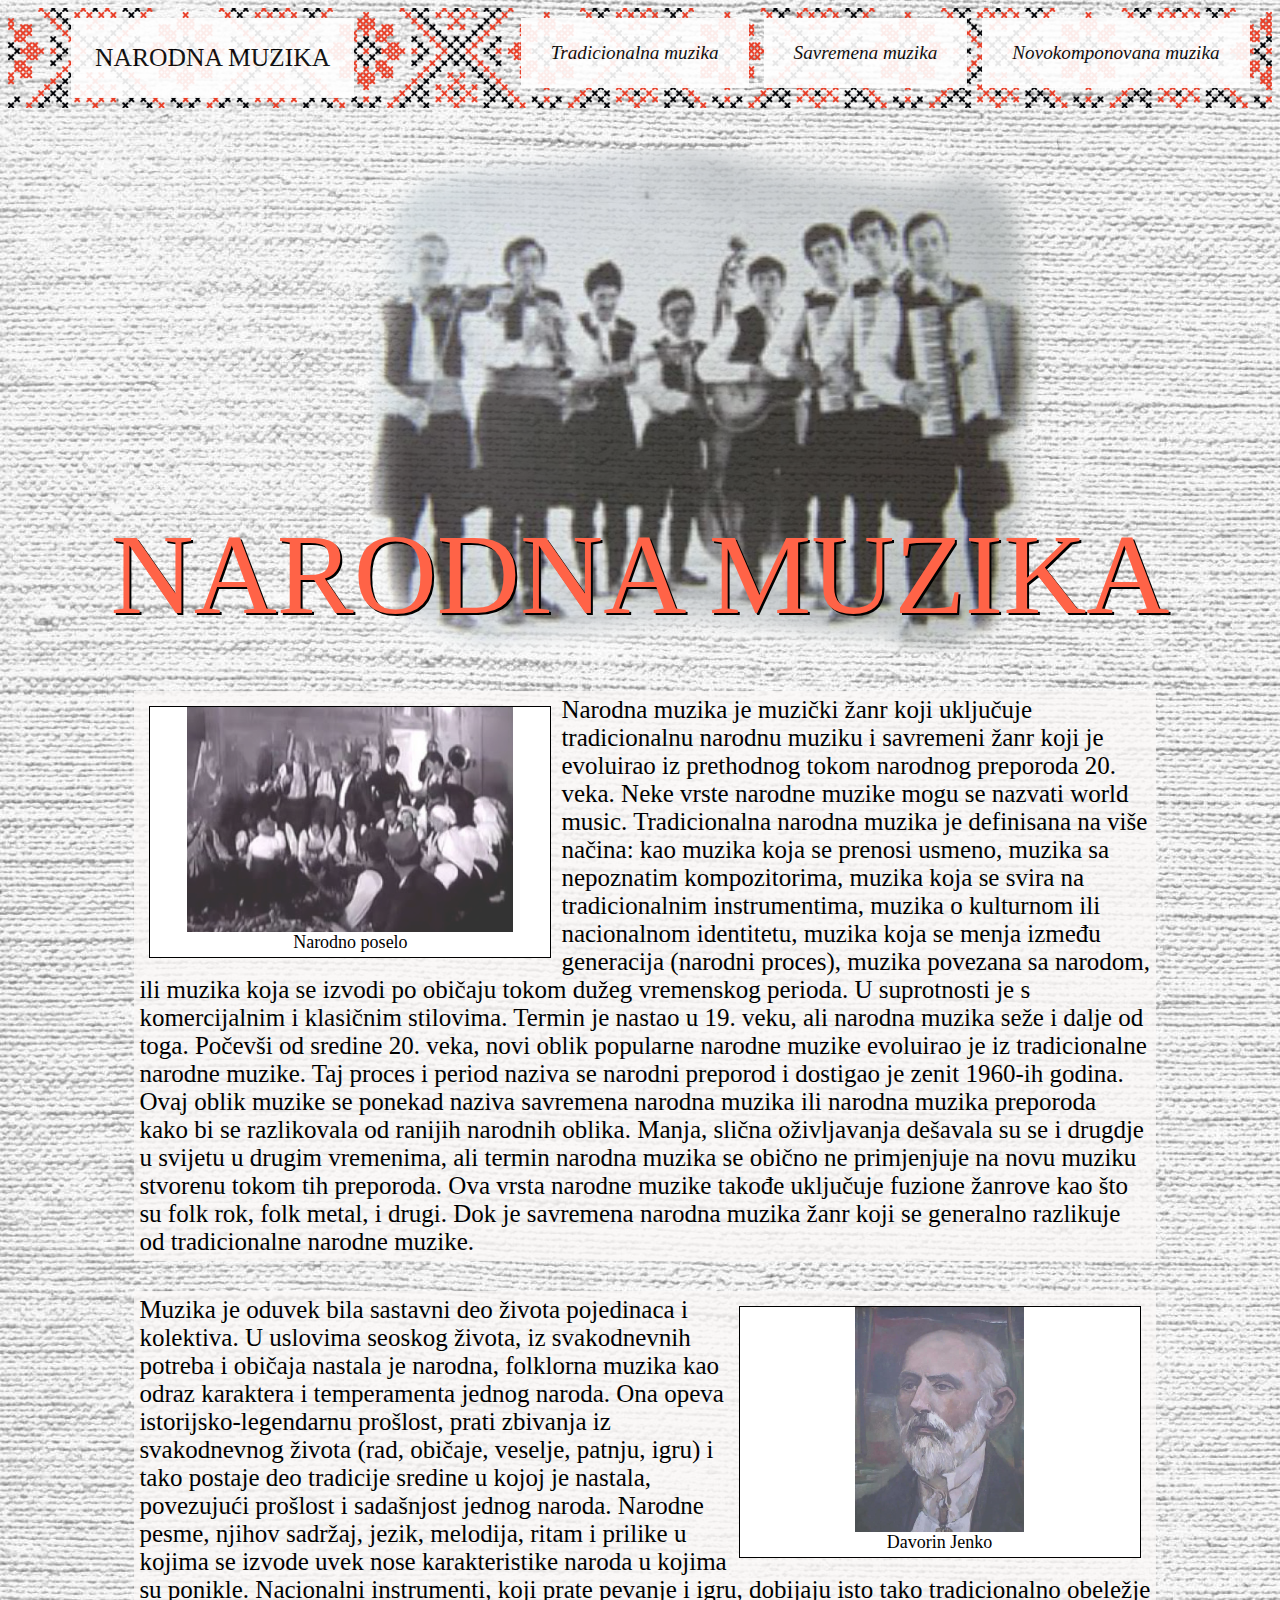
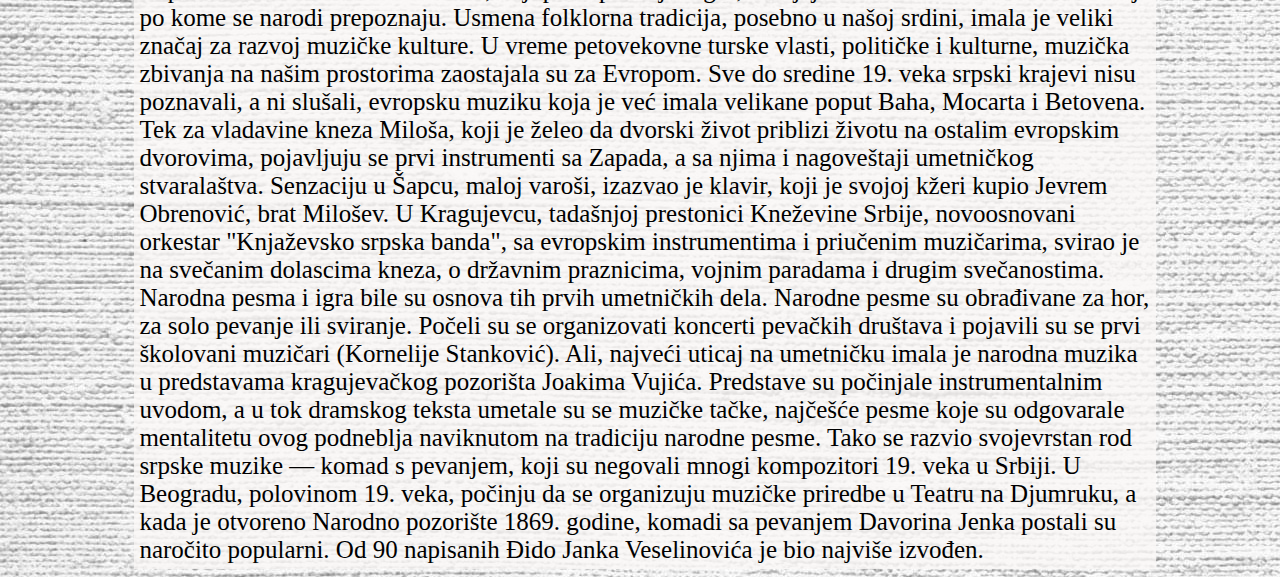
<file: index.html>
<!DOCTYPE html>
<html lang="en">
<head>
    <meta charset="UTF-8">
    <meta http-equiv="X-UA-Compatible" content="IE=edge">
    <meta name="viewport" content="width=device-width, initial-scale=1.0">
    <title>Narodna muzika</title>
    <link rel="stylesheet" href="master.css">
</head>
<body>
    <header>

        <div class="header-l">
             <a href="index.html" style="text-decoration: none; color:black;">NARODNA MUZIKA</a>
        </div>
        <div class="header-r">
          <ul>
              <li><a href="Tradicionalna.html" style="text-decoration: none;">Tradicionalna muzika</a></li>
              <li><a href="Savremena.html" style="text-decoration: none;">Savremena muzika</a></li>
              <li><a href="Novokomponovana.html" style="text-decoration: none;">Novokomponovana muzika</a></li>
          </ul>
        </div>
    </header>
    <div class="slika">
          <img  src="slike/ork.png" alt="">
    </div>
    <div class="naslov">
        NARODNA MUZIKA
    </div>
    <div class="tekst">
      <div class="slikaUTekstuL">
          <img  src="slike/pos.jpg" alt="">
          <div class="opis">
              Narodno poselo
          </div>
      </div>
    Narodna muzika je muzički žanr koji uključuje tradicionalnu narodnu muziku i savremeni žanr koji je evoluirao iz prethodnog tokom narodnog preporoda 20. veka. Neke vrste narodne muzike mogu se nazvati world music. Tradicionalna narodna muzika je definisana na više načina: kao muzika koja se prenosi usmeno, muzika sa nepoznatim kompozitorima, muzika koja se svira na tradicionalnim instrumentima, muzika o kulturnom ili nacionalnom identitetu, muzika koja se menja između generacija (narodni proces), muzika povezana sa narodom, ili muzika koja se izvodi po običaju tokom dužeg vremenskog perioda. U suprotnosti je s komercijalnim i klasičnim stilovima. Termin je nastao u 19. veku, ali narodna muzika seže i dalje od toga. Počevši od sredine 20. veka, novi oblik popularne narodne muzike evoluirao je iz tradicionalne narodne muzike. Taj proces i period naziva se narodni preporod i dostigao je zenit 1960-ih godina. Ovaj oblik muzike se ponekad naziva savremena narodna muzika ili narodna muzika preporoda kako bi se razlikovala od ranijih narodnih oblika. Manja, slična oživljavanja dešavala su se i drugdje u svijetu u drugim vremenima, ali termin narodna muzika se obično ne primjenjuje na novu muziku stvorenu tokom tih preporoda. Ova vrsta narodne muzike takođe uključuje fuzione žanrove kao što su folk rok, folk metal, i drugi. Dok je savremena narodna muzika žanr koji se generalno razlikuje od tradicionalne narodne muzike.    </div>

    <div class="tekst">
      <div class="slikaUTekstuD">
          <img  src="slike/daj.jpg" alt="">
          <div class="opis">
              Davorin Jenko
          </div>
      </div>
      Muzika je oduvek bila sastavni deo života pojedinaca i kolektiva. U uslovima seoskog života, iz svakodnevnih potreba i običaja nastala je narodna, folklorna muzika kao odraz karaktera i temperamenta jednog naroda. Ona opeva istorijsko-legendarnu prošlost, prati zbivanja iz svakodnevnog života (rad, običaje, veselje, patnju, igru) i tako postaje deo tradicije sredine u kojoj je nastala, povezujući prošlost i sadašnjost jednog naroda.

Narodne pesme, njihov sadržaj, jezik, melodija, ritam i prilike u kojima se izvode uvek nose karakteristike naroda u kojima su ponikle. Nacionalni instrumenti, koji prate pevanje i igru, dobijaju isto tako tradicionalno obeležje po kome se narodi prepoznaju.

Usmena folklorna tradicija, posebno u našoj srdini, imala je veliki značaj za razvoj muzičke kulture. U vreme petovekovne turske vlasti, političke i kulturne, muzička zbivanja na našim prostorima zaostajala su za Evropom. Sve do sredine 19. veka srpski krajevi nisu poznavali, a ni slušali, evropsku muziku koja je već imala velikane poput Baha, Mocarta i Betovena. Tek za vladavine kneza Miloša, koji je želeo da dvorski život priblizi životu na ostalim evropskim dvorovima, pojavljuju se prvi instrumenti sa Zapada, a sa njima i nagoveštaji umetničkog stvaralaštva.

Senzaciju u Šapcu, maloj varoši, izazvao je klavir, koji je svojoj kžeri kupio Jevrem Obrenović, brat Milošev. U Kragujevcu, tadašnjoj prestonici Kneževine Srbije, novoosnovani orkestar "Knjaževsko srpska banda", sa evropskim instrumentima i priučenim muzičarima, svirao je na svečanim dolascima kneza, o državnim praznicima, vojnim paradama i drugim svečanostima. Narodna pesma i igra bile su osnova tih prvih umetničkih dela. Narodne pesme su obrađivane za hor, za solo pevanje ili sviranje. Počeli su se organizovati koncerti pevačkih društava i pojavili su se prvi školovani muzičari (Kornelije Stanković). Ali, najveći uticaj na umetničku imala je narodna muzika u predstavama kragujevačkog pozorišta Joakima Vujića. Predstave su počinjale instrumentalnim uvodom, a u tok dramskog teksta umetale su se muzičke tačke, najčešće pesme koje su odgovarale mentalitetu ovog podneblja naviknutom na tradiciju narodne pesme. Tako se razvio svojevrstan rod srpske muzike — komad s pevanjem, koji su negovali mnogi kompozitori 19. veka u Srbiji.

U Beogradu, polovinom 19. veka, počinju da se organizuju muzičke priredbe u Teatru na Djumruku, a kada je otvoreno Narodno pozorište 1869. godine, komadi sa pevanjem Davorina Jenka postali su naročito popularni. Od 90 napisanih Đido Janka Veselinovića je bio najviše izvođen.
</body>
</html>
</file>
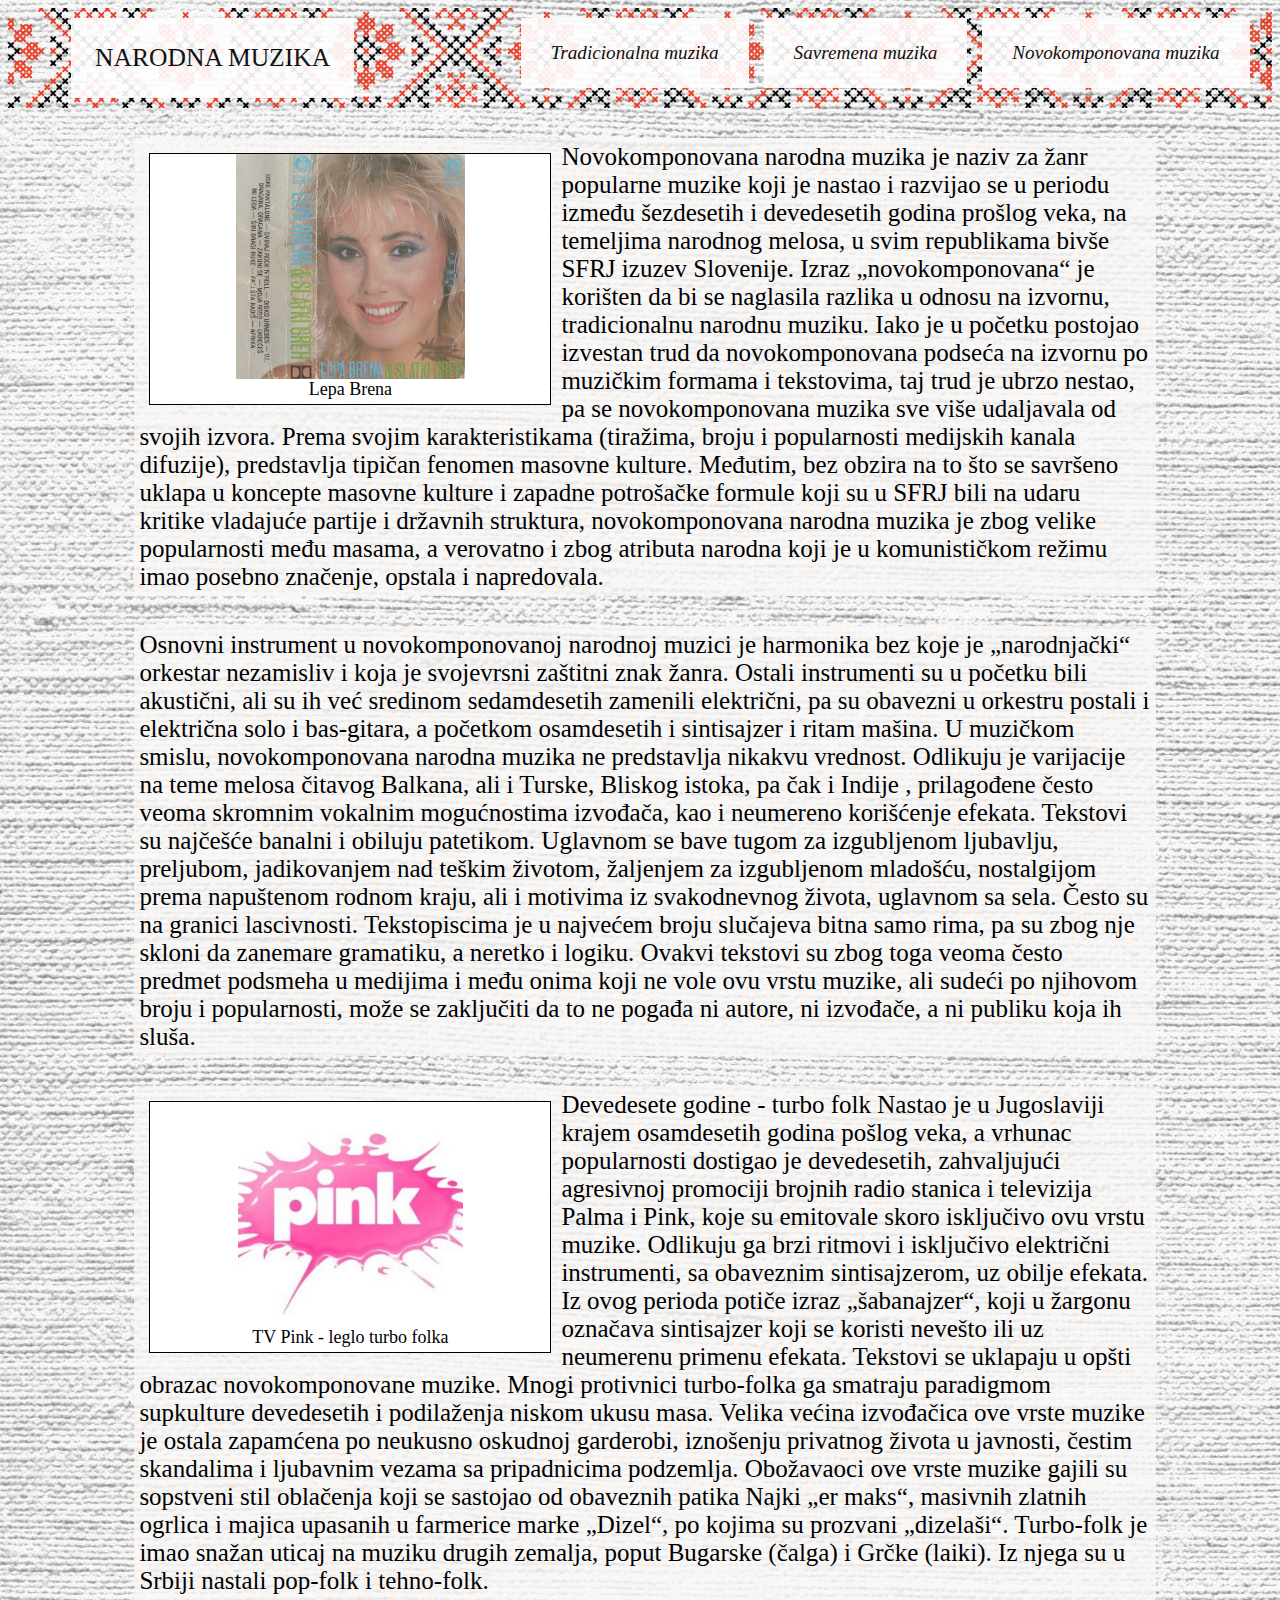
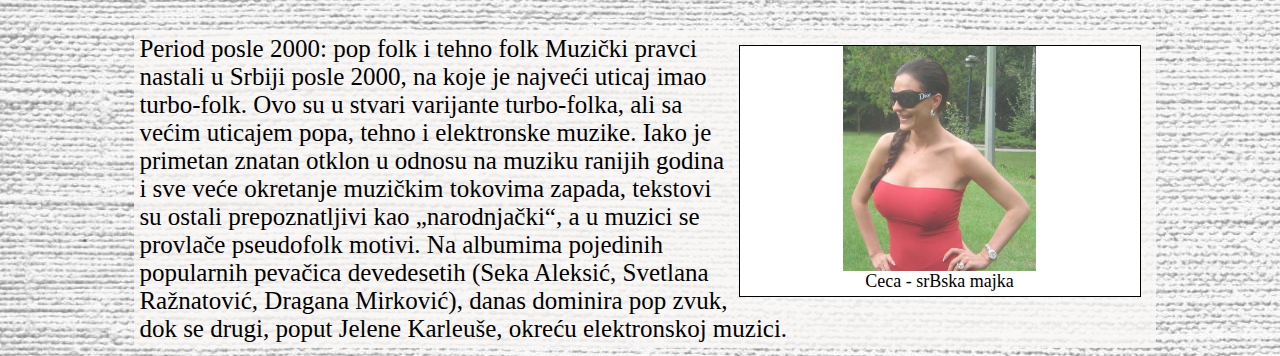
<file: Novokomponovana.html>
<!DOCTYPE html>
<html lang="en">
<head>
    <meta charset="UTF-8">
    <meta http-equiv="X-UA-Compatible" content="IE=edge">
    <meta name="viewport" content="width=device-width, initial-scale=1.0">
    <title>Narodna muzika</title>
    <link rel="stylesheet" href="master.css">
</head>
<body>
    <header>

        <div class="header-l">
             <a href="index.html" style="text-decoration: none; color:black;">NARODNA MUZIKA</a>
        </div>
        <div class="header-r">
          <ul>
              <li><a href="Tradicionalna.html" style="text-decoration: none;">Tradicionalna muzika</a></li>
              <li><a href="Savremena.html" style="text-decoration: none;">Savremena muzika</a></li>
              <li><a href="Novokomponovana.html" style="text-decoration: none;">Novokomponovana muzika</a></li>
          </ul>
        </div>
    </header>

    <div class="tekst">
      <div class="slikaUTekstuL">
          <img  src="slike/leb.jpg" alt="">
          <div class="opis">
              Lepa Brena
          </div>
      </div>
      Novokomponovana narodna muzika je naziv za žanr popularne muzike koji je nastao i razvijao se u periodu između šezdesetih i devedesetih godina prošlog veka, na temeljima narodnog melosa, u svim republikama bivše SFRJ izuzev Slovenije.

Izraz „novokomponovana“ je korišten da bi se naglasila razlika u odnosu na izvornu, tradicionalnu narodnu muziku. Iako je u početku postojao izvestan trud da novokomponovana podseća na izvornu po muzičkim formama i tekstovima, taj trud je ubrzo nestao, pa se novokomponovana muzika sve više udaljavala od svojih izvora.

Prema svojim karakteristikama (tiražima, broju i popularnosti medijskih kanala difuzije), predstavlja tipičan fenomen masovne kulture. Međutim, bez obzira na to što se savršeno uklapa u koncepte masovne kulture i zapadne potrošačke formule koji su u SFRJ bili na udaru kritike vladajuće partije i državnih struktura, novokomponovana narodna muzika je zbog velike popularnosti među masama, a verovatno i zbog atributa narodna koji je u komunističkom režimu imao posebno značenje, opstala i napredovala.

</div>

    <div class="tekst">

      Osnovni instrument u novokomponovanoj narodnoj muzici je harmonika bez koje je „narodnjački“ orkestar nezamisliv i koja je svojevrsni zaštitni znak žanra. Ostali instrumenti su u početku bili akustični, ali su ih već sredinom sedamdesetih zamenili električni, pa su obavezni u orkestru postali i električna solo i bas-gitara, a početkom osamdesetih i sintisajzer i ritam mašina.

U muzičkom smislu, novokomponovana narodna muzika ne predstavlja nikakvu vrednost. Odlikuju je varijacije na teme melosa čitavog Balkana, ali i Turske, Bliskog istoka, pa čak i Indije , prilagođene često veoma skromnim vokalnim mogućnostima izvođača, kao i neumereno korišćenje efekata.

Tekstovi su najčešće banalni i obiluju patetikom. Uglavnom se bave tugom za izgubljenom ljubavlju, preljubom, jadikovanjem nad teškim životom, žaljenjem za izgubljenom mladošću, nostalgijom prema napuštenom rodnom kraju, ali i motivima iz svakodnevnog života, uglavnom sa sela. Često su na granici lascivnosti. Tekstopiscima je u najvećem broju slučajeva bitna samo rima, pa su zbog nje skloni da zanemare gramatiku, a neretko i logiku. Ovakvi tekstovi su zbog toga veoma često predmet podsmeha u medijima i među onima koji ne vole ovu vrstu muzike, ali sudeći po njihovom broju i popularnosti, može se zaključiti da to ne pogađa ni autore, ni izvođače, a ni publiku koja ih sluša.

      </div>

       <div class="tekst">
         <div class="slikaUTekstuL">
             <img  src="slike/pnk.jpg" alt="">
             <div class="opis">
                 TV Pink - leglo turbo folka
             </div>
         </div>


         Devedesete godine - turbo folk
Nastao je u Jugoslaviji krajem osamdesetih godina pošlog veka, a vrhunac popularnosti dostigao je devedesetih, zahvaljujući agresivnoj promociji brojnih radio stanica i televizija Palma i Pink, koje su emitovale skoro isključivo ovu vrstu muzike. Odlikuju ga brzi ritmovi i isključivo električni instrumenti, sa obaveznim sintisajzerom, uz obilje efekata. Iz ovog perioda potiče izraz „šabanajzer“, koji u žargonu označava sintisajzer koji se koristi nevešto ili uz neumerenu primenu efekata. Tekstovi se uklapaju u opšti obrazac novokomponovane muzike. Mnogi protivnici turbo-folka ga smatraju paradigmom supkulture devedesetih i podilaženja niskom ukusu masa.

Velika većina izvođačica ove vrste muzike je ostala zapamćena po neukusno oskudnoj garderobi, iznošenju privatnog života u javnosti, čestim skandalima i ljubavnim vezama sa pripadnicima podzemlja.

Obožavaoci ove vrste muzike gajili su sopstveni stil oblačenja koji se sastojao od obaveznih patika Najki „er maks“, masivnih zlatnih ogrlica i majica upasanih u farmerice marke „Dizel“, po kojima su prozvani „dizelaši“. Turbo-folk je imao snažan uticaj na muziku drugih zemalja, poput Bugarske (čalga) i Grčke (laiki). Iz njega su u Srbiji nastali pop-folk i tehno-folk.

           </div>

          <div class="tekst">
            <div class="slikaUTekstuD">
                <img  src="slike/cec.jpg" alt="">
                <div class="opis">
                    Ceca - srBska majka
                </div>
            </div>


            Period posle 2000: pop folk i tehno folk
  Muzički pravci nastali u Srbiji posle 2000, na koje je najveći uticaj imao turbo-folk. Ovo su u stvari varijante turbo-folka, ali sa većim uticajem popa, tehno i elektronske muzike. Iako je primetan znatan otklon u odnosu na muziku ranijih godina i sve veće okretanje muzičkim tokovima zapada, tekstovi su ostali prepoznatljivi kao „narodnjački“, a u muzici se provlače pseudofolk motivi. Na albumima pojedinih popularnih pevačica devedesetih (Seka Aleksić, Svetlana Ražnatović, Dragana Mirković), danas dominira pop zvuk, dok se drugi, poput Jelene Karleuše, okreću elektronskoj muzici.</div>
</body>
</html>
</file>
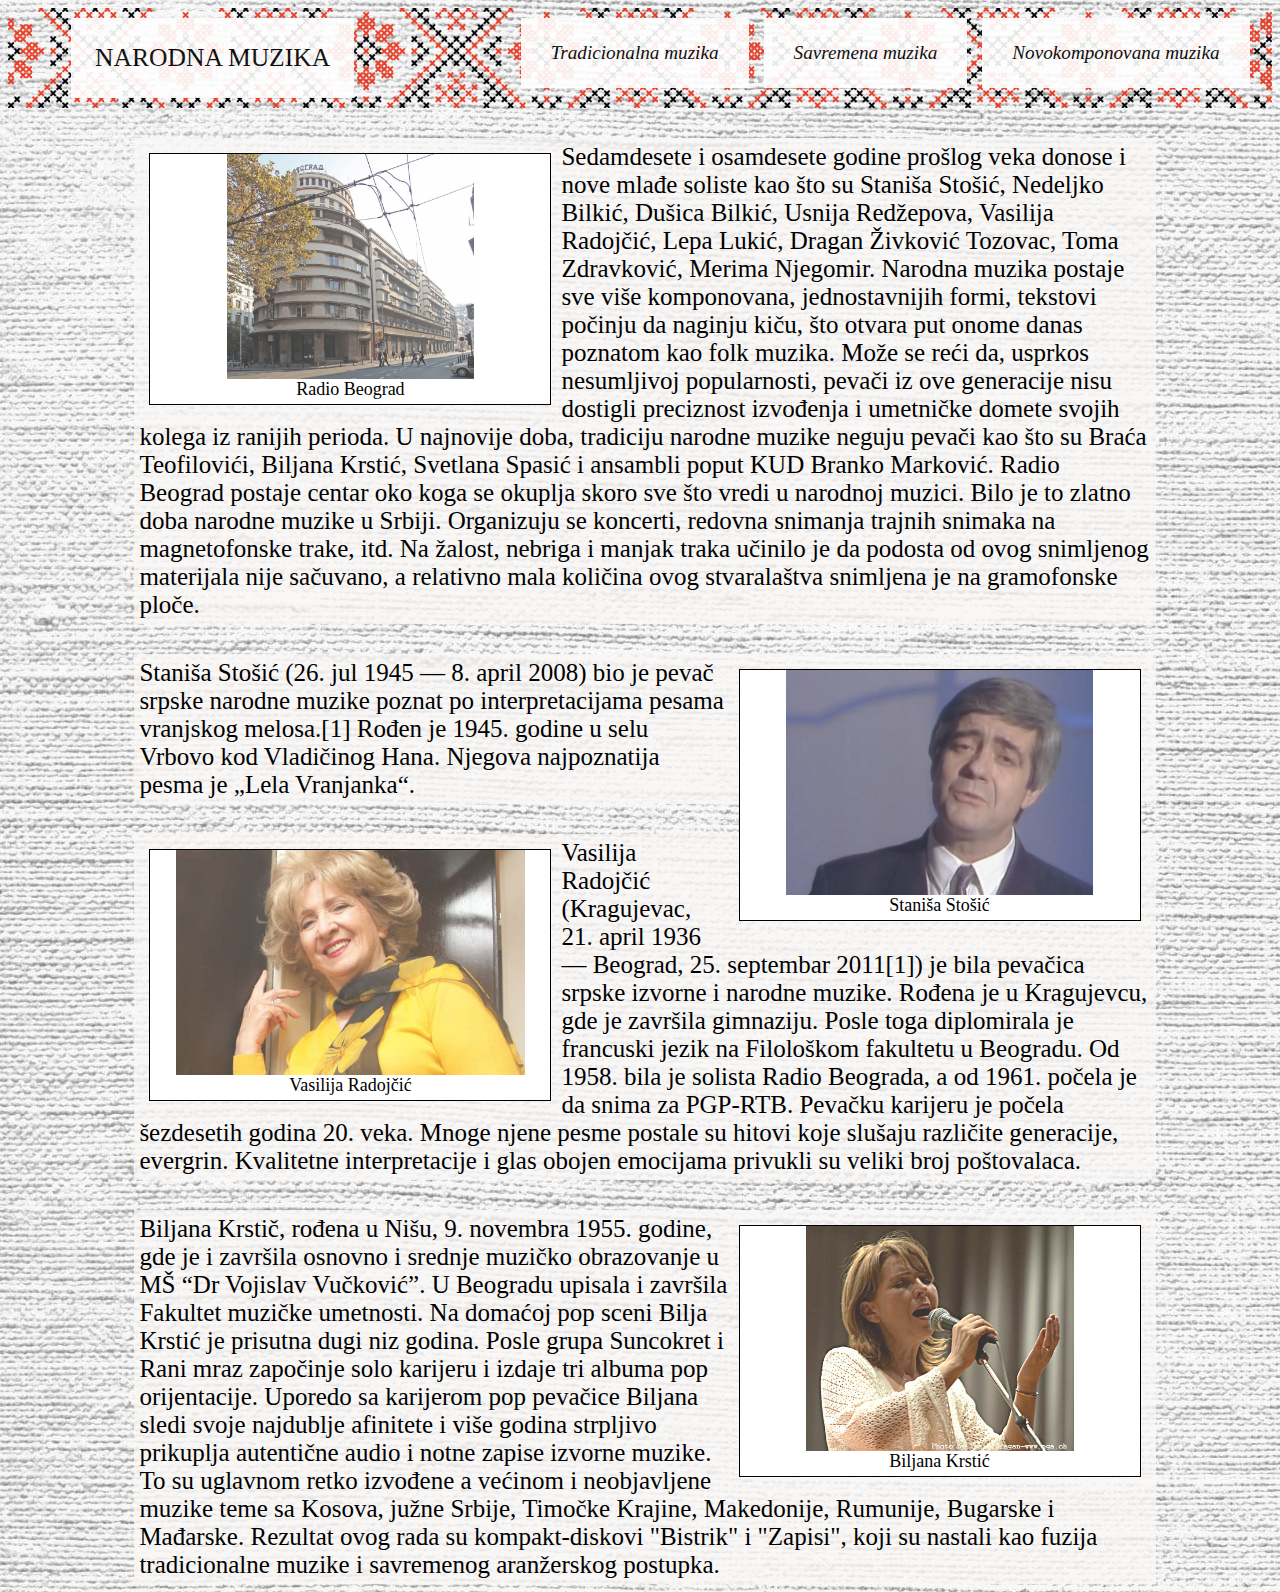
<file: Savremena.html>
<!DOCTYPE html>
<html lang="en">
<head>
    <meta charset="UTF-8">
    <meta http-equiv="X-UA-Compatible" content="IE=edge">
    <meta name="viewport" content="width=device-width, initial-scale=1.0">
    <title>Narodna muzika</title>
    <link rel="stylesheet" href="master.css">
</head>
<body>
    <header>

        <div class="header-l">
             <a href="index.html" style="text-decoration: none; color:black;">NARODNA MUZIKA</a>
        </div>
        <div class="header-r">
          <ul>
              <li><a href="Tradicionalna.html" style="text-decoration: none;">Tradicionalna muzika</a></li>
              <li><a href="Savremena.html" style="text-decoration: none;">Savremena muzika</a></li>
              <li><a href="Novokomponovana.html" style="text-decoration: none;">Novokomponovana muzika</a></li>
          </ul>
        </div>
    </header>

    <div class="tekst">
      <div class="slikaUTekstuL">
          <img  src="slike/rab.jpg" alt="">
          <div class="opis">
              Radio Beograd
          </div>
      </div>
      Sedamdesete i osamdesete godine prošlog veka donose i nove mlađe soliste kao što su Staniša Stošić, Nedeljko Bilkić, Dušica Bilkić, Usnija Redžepova, Vasilija Radojčić, Lepa Lukić, Dragan Živković Tozovac, Toma Zdravković, Merima Njegomir. Narodna muzika postaje sve više komponovana, jednostavnijih formi, tekstovi počinju da naginju kiču, što otvara put onome danas poznatom kao folk muzika. Može se reći da, usprkos nesumljivoj popularnosti, pevači iz ove generacije nisu dostigli preciznost izvođenja i umetničke domete svojih kolega iz ranijih perioda.

U najnovije doba, tradiciju narodne muzike neguju pevači kao što su Braća Teofilovići, Biljana Krstić, Svetlana Spasić i ansambli poput KUD Branko Marković.
Radio Beograd postaje centar oko koga se okuplja skoro sve što vredi u narodnoj muzici. Bilo je to zlatno doba narodne muzike u Srbiji. Organizuju se koncerti, redovna snimanja trajnih snimaka na magnetofonske trake, itd. Na žalost, nebriga i manjak traka učinilo je da podosta od ovog snimljenog materijala nije sačuvano, a relativno mala količina ovog stvaralaštva snimljena je na gramofonske ploče.
</div>

    <div class="tekst">
      <div class="slikaUTekstuD">
          <img  src="slike/sts.jpg" alt="">
          <div class="opis">
              Staniša Stošić
          </div>
      </div>
      Staniša Stošić (26. jul 1945 — 8. april 2008) bio je pevač srpske narodne muzike poznat po interpretacijama pesama vranjskog melosa.[1]

Rođen je 1945. godine u selu Vrbovo kod Vladičinog Hana.

Njegova najpoznatija pesma je „Lela Vranjanka“.

      </div>

       <div class="tekst">
         <div class="slikaUTekstuL">
             <img  src="slike/vas.jpg" alt="">
             <div class="opis">
                 Vasilija Radojčić
             </div>
         </div>


         Vasilija Radojčić (Kragujevac, 21. april 1936 — Beograd, 25. septembar 2011[1]) je bila pevačica srpske izvorne i narodne muzike.


         Rođena je u Kragujevcu, gde je završila gimnaziju. Posle toga diplomirala je francuski jezik na Filološkom fakultetu u Beogradu. Od 1958. bila je solista Radio Beograda, a od 1961. počela je da snima za PGP-RTB.

         Pevačku karijeru je počela šezdesetih godina 20. veka. Mnoge njene pesme postale su hitovi koje slušaju različite generacije, evergrin. Kvalitetne interpretacije i glas obojen emocijama privukli su veliki broj poštovalaca.

           </div>

          <div class="tekst">
            <div class="slikaUTekstuD">
                <img  src="slike/bik.jpg" alt="">
                <div class="opis">
                    Biljana Krstić
                </div>
            </div>


            Biljana Krstič, rođena u Nišu, 9. novembra 1955. godine, gde je i završila osnovno i srednje muzičko obrazovanje u MŠ “Dr Vojislav Vučković”. U Beogradu upisala i završila Fakultet muzičke umetnosti.

  Na domaćoj pop sceni Bilja Krstić je prisutna dugi niz godina. Posle grupa Suncokret i Rani mraz započinje solo karijeru i izdaje tri albuma pop orijentacije.

  Uporedo sa karijerom pop pevačice Biljana sledi svoje najdublje afinitete i više godina strpljivo prikuplja autentične audio i notne zapise izvorne muzike. To su uglavnom retko izvođene a većinom i neobjavljene muzike teme sa Kosova, južne Srbije, Timočke Krajine, Makedonije, Rumunije, Bugarske i Mađarske. Rezultat ovog rada su kompakt-diskovi "Bistrik" i "Zapisi", koji su nastali kao fuzija tradicionalne muzike i savremenog aranžerskog postupka.  </div>
</body>
</html>
</file>
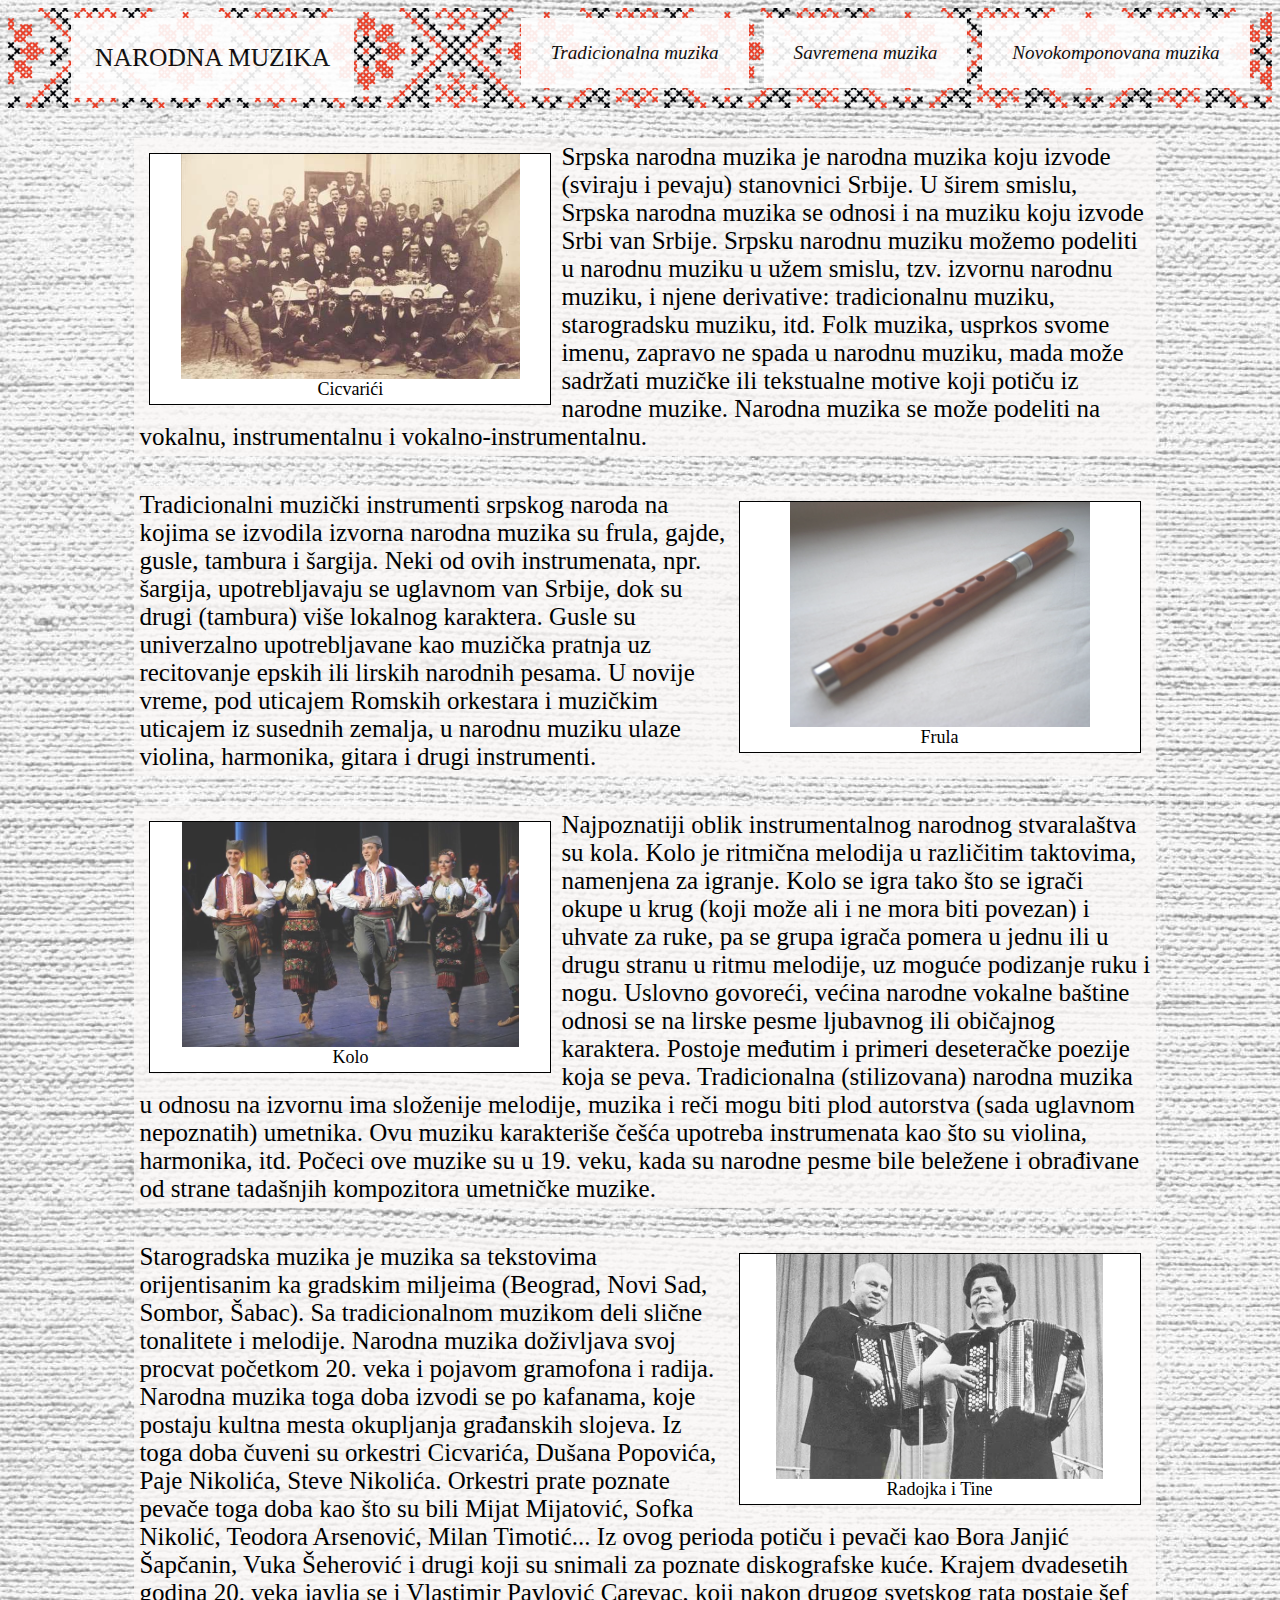
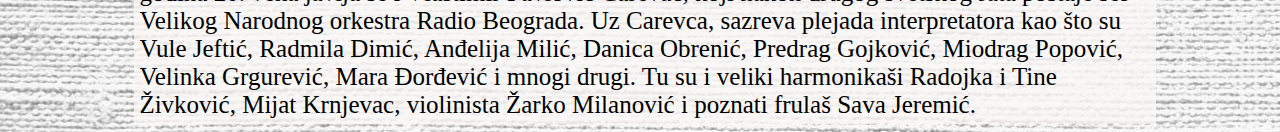
<file: Tradicionalna.html>
<!DOCTYPE html>
<html lang="en">
<head>
    <meta charset="UTF-8">
    <meta http-equiv="X-UA-Compatible" content="IE=edge">
    <meta name="viewport" content="width=device-width, initial-scale=1.0">
    <title>Narodna muzika</title>
    <link rel="stylesheet" href="master.css">
</head>
<body>
    <header>

        <div class="header-l">
             <a href="index.html" style="text-decoration: none; color:black;">NARODNA MUZIKA</a>
        </div>
        <div class="header-r">
          <ul>
              <li><a href="Tradicionalna.html" style="text-decoration: none;">Tradicionalna muzika</a></li>
              <li><a href="Savremena.html" style="text-decoration: none;">Savremena muzika</a></li>
              <li><a href="Novokomponovana.html" style="text-decoration: none;">Novokomponovana muzika</a></li>
          </ul>
        </div>
    </header>

    <div class="tekst">
      <div class="slikaUTekstuL">
          <img  src="slike/cic.jpg" alt="">
          <div class="opis">
              Cicvarići
          </div>
      </div>
      Srpska narodna muzika je narodna muzika koju izvode (sviraju i pevaju) stanovnici Srbije. U širem smislu, Srpska narodna muzika se odnosi i na muziku koju izvode Srbi van Srbije.

Srpsku narodnu muziku možemo podeliti u narodnu muziku u užem smislu, tzv. izvornu narodnu muziku, i njene derivative: tradicionalnu muziku, starogradsku muziku, itd. Folk muzika, usprkos svome imenu, zapravo ne spada u narodnu muziku, mada može sadržati muzičke ili tekstualne motive koji potiču iz narodne muzike.

Narodna muzika se može podeliti na vokalnu, instrumentalnu i vokalno-instrumentalnu.

</div>

    <div class="tekst">
      <div class="slikaUTekstuD">
          <img  src="slike/fru.jpg" alt="">
          <div class="opis">
              Frula
          </div>
      </div>
      Tradicionalni muzički instrumenti srpskog naroda na kojima se izvodila izvorna narodna muzika su frula, gajde, gusle, tambura i šargija. Neki od ovih instrumenata, npr. šargija, upotrebljavaju se uglavnom van Srbije, dok su drugi (tambura) više lokalnog karaktera. Gusle su univerzalno upotrebljavane kao muzička pratnja uz recitovanje epskih ili lirskih narodnih pesama. U novije vreme, pod uticajem Romskih orkestara i muzičkim uticajem iz susednih zemalja, u narodnu muziku ulaze violina, harmonika, gitara i drugi instrumenti.

      </div>

       <div class="tekst">
         <div class="slikaUTekstuL">
             <img  src="slike/kol.jpg" alt="">
             <div class="opis">
                 Kolo
             </div>
         </div>


         Najpoznatiji oblik instrumentalnog narodnog stvaralaštva su kola. Kolo je ritmična melodija u različitim taktovima, namenjena za igranje. Kolo se igra tako što se igrači okupe u krug (koji može ali i ne mora biti povezan) i uhvate za ruke, pa se grupa igrača pomera u jednu ili u drugu stranu u ritmu melodije, uz moguće podizanje ruku i nogu.

         Uslovno govoreći, većina narodne vokalne baštine odnosi se na lirske pesme ljubavnog ili običajnog karaktera. Postoje međutim i primeri deseteračke poezije koja se peva.

         Tradicionalna (stilizovana) narodna muzika u odnosu na izvornu ima složenije melodije, muzika i reči mogu biti plod autorstva (sada uglavnom nepoznatih) umetnika. Ovu muziku karakteriše češća upotreba instrumenata kao što su violina, harmonika, itd. Počeci ove muzike su u 19. veku, kada su narodne pesme bile beležene i obrađivane od strane tadašnjih kompozitora umetničke muzike.

           </div>

          <div class="tekst">
            <div class="slikaUTekstuD">
                <img  src="slike/rit.jpg" alt="">
                <div class="opis">
                    Radojka i Tine
                </div>
            </div>


          Starogradska muzika je muzika sa tekstovima orijentisanim ka gradskim miljeima (Beograd, Novi Sad, Sombor, Šabac). Sa tradicionalnom muzikom deli slične tonalitete i melodije.

            Narodna muzika doživljava svoj procvat početkom 20. veka i pojavom gramofona i radija. Narodna muzika toga doba izvodi se po kafanama, koje postaju kultna mesta okupljanja građanskih slojeva. Iz toga doba čuveni su orkestri Cicvarića, Dušana Popovića, Paje Nikolića, Steve Nikolića. Orkestri prate poznate pevače toga doba kao što su bili Mijat Mijatović, Sofka Nikolić, Teodora Arsenović, Milan Timotić... Iz ovog perioda potiču i pevači kao Bora Janjić Šapčanin, Vuka Šeherović i drugi koji su snimali za poznate diskografske kuće.

            Krajem dvadesetih godina 20. veka javlja se i Vlastimir Pavlović Carevac, koji nakon drugog svetskog rata postaje šef Velikog Narodnog orkestra Radio Beograda. Uz Carevca, sazreva plejada interpretatora kao što su Vule Jeftić, Radmila Dimić, Anđelija Milić, Danica Obrenić, Predrag Gojković, Miodrag Popović, Velinka Grgurević, Mara Đorđević i mnogi drugi. Tu su i veliki harmonikaši Radojka i Tine Živković, Mijat Krnjevac, violinista Žarko Milanović i poznati frulaš Sava Jeremić.
             </div>
</body>
</html>
</file>
<file: master.css>
body {
    background-image: url("slike/lan.jpg");

}

header{
height: 100px;
width: 100%;
background-image: url("slike/sar.png");
background-position: center;
background-repeat: no-repeat;
background-size: cover;
b
  }

.header-l{
  height: 50px;
  width: 20%;
  float: left;
  line-height: 50px;
  font-size: 2vw;
  margin-left: 5%;
  margin-right: 12%;
  margin-top: 10px;
  background-color: white;
  padding: 15px;
  opacity: 0.9;
  text-align: center;
}
.header-r{
  height: 50px;
  width: 60%;
  float: left;
  line-height: 20px;
  font-size: 1.5vw;

}

ul {
  list-style-type: none;
  margin: 0;
  padding: 0;
  overflow: hidden;

}

li {
  float: left;

}

li a {
  display: block;
  color: black;
  text-align: center;
  padding: 25px 30px;
  margin-left: 15px;
  margin-top: 10px;
  text-decoration: none;
  background-color: white;
  opacity: 0.9;
  font-style: oblique;
}


li a:hover {
  background-color: #111;
  color: white;
  opacity: 0.85;

}
.slika{
  margin-top: 20px;
  margin-left: 27%;
  height: 600px;
  position: absolute;
   z-index: -1;


}
img{
  height: 90%;
  display: block;
  margin-left: auto;
  margin-right: auto;
  opacity: 0.8;

}
.naslov{
  font-size: 9vw;
  color: tomato;
  text-align: center;
  margin-top: 400px;
  margin-bottom: 50px;
  text-shadow: 2px 2px black;

}

.tekst{
  margin-top: 30px;
  margin-left: 10%;
  width: 80%;
  font-size: 25px;
  color: black;
  background-color: rgba(250, 248, 246, 0.8);
  padding: 5px;
}

.slikaUTekstuL{
  border: 1px solid black;
  height: 250px;
  width: 400px;
  float: left;
  margin: 10px;
  background: white;

}

.slikaUTekstuD{
  border: 1px solid black;
  height: 250px;
  width: 400px;
  float: right;
  margin: 10px;
  background: white;
}

.opis{
  height: 10%;
  width: 100%;
  font-size: 18px;
  text-align: center;
}
</file>
